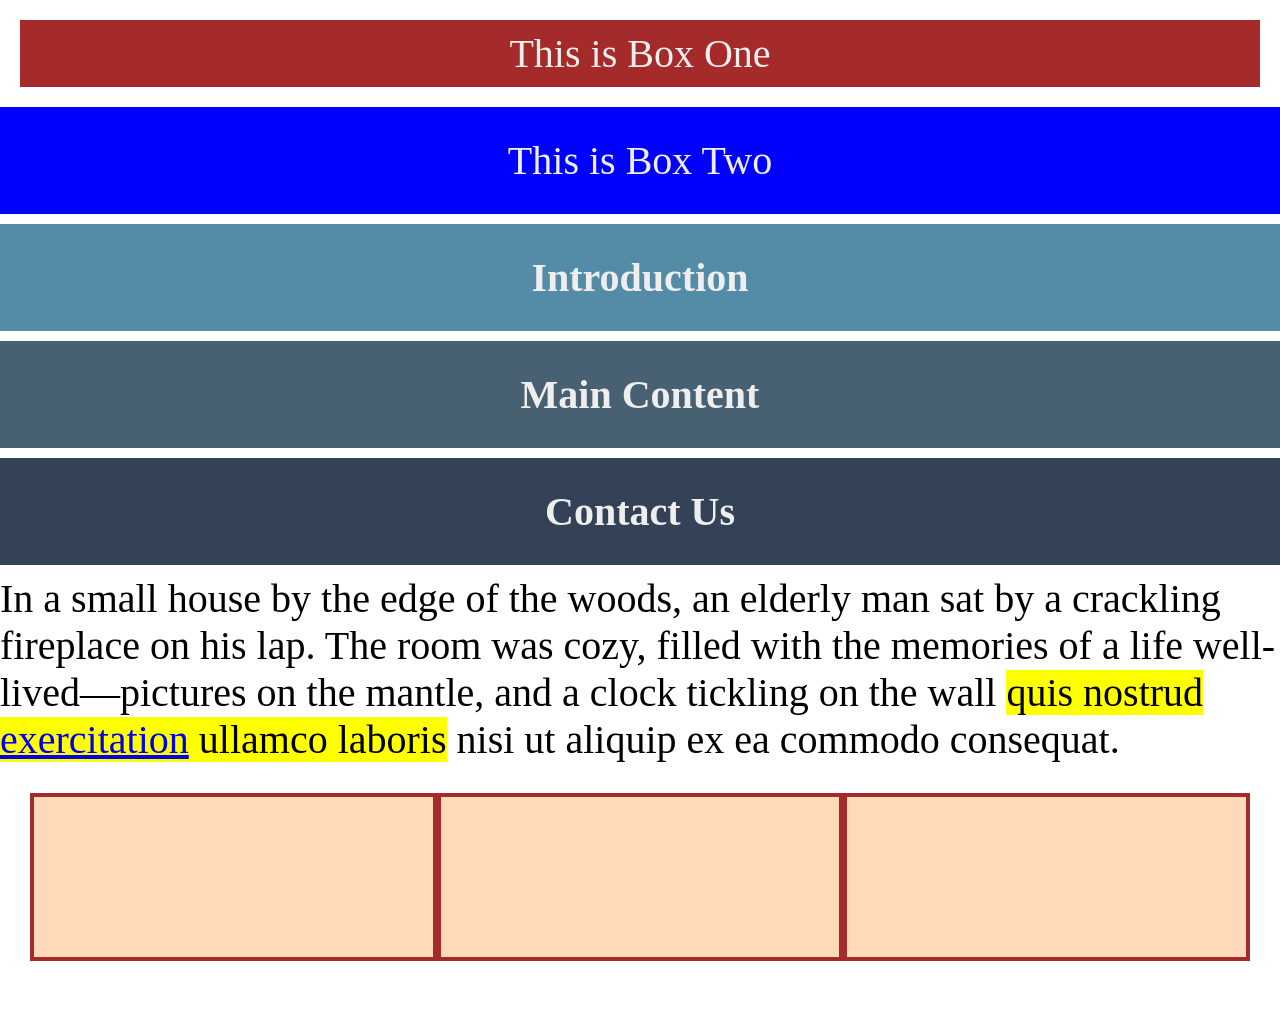
<file: css/index.html>
<!DOCTYPE html>
<html lang="en">
<head>
    <meta charset="UTF-8">
    <meta name="viewport" content="width=device-width, initial-scale=1.0">
    <title>CSS Box Example</title>
    <link rel="stylesheet" href="styles/index.css">
</head>
<body>
    <div class="box-one">This is Box One</div>
    <div class="box-two">This is Box Two</div>
    <div class="introduction">
        <h2>Introduction</h2>
     </div>
     
     <div class="main-content">
        <h2>Main Content</h2>
     </div>
     
     <div class="contact-us">
        <h2>Contact Us</h2>
    </div>
    <p>
        In a small house by the edge of the woods, an elderly man sat by a crackling fireplace
        on his lap. The room was cozy, filled with the memories of a life well-lived—pictures on the mantle,
        and a clock tickling on the wall <span class="highlight">quis nostrud <a href="https://www.dictionary.com/browse/exercitation">exercitation</a>
        ullamco laboris</span> nisi ut aliquip ex ea commodo consequat.   
      </p>
    <div class="flex-container">
        <div class="one"></div>
        <div class="two"></div>
        <div class="three"></div>
    </div>
</body>
</html>
</file>
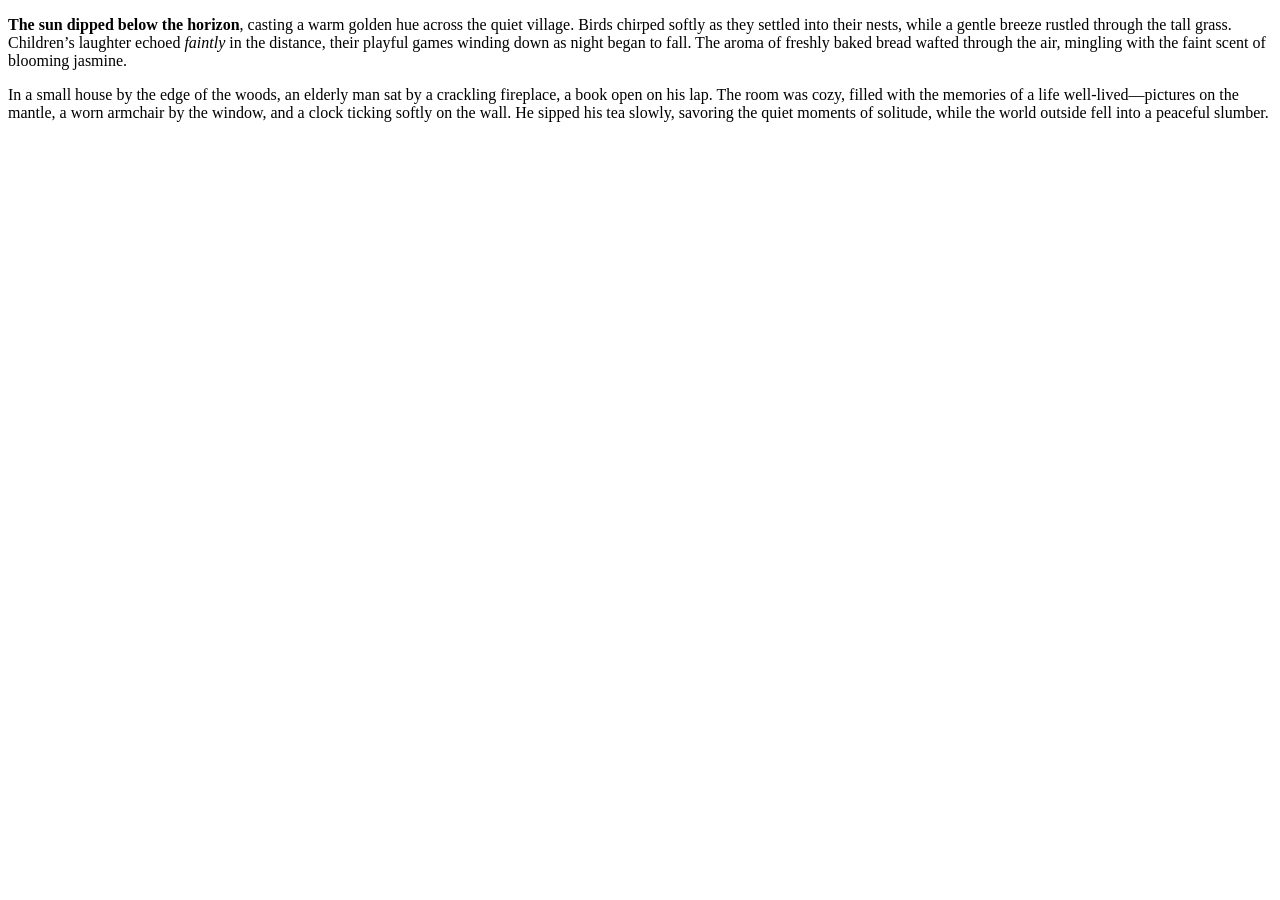
<file: html-boilerplate/index.html>
<!DOCTYPE html>
<html lang="en">
<head>
    <meta charset="UTF-8">
    <meta name="viewport" content="width=device-width, initial-scale=1.0">
    <title> Just A Reminder </title>
</head>
<body>
    <p>
        <strong>The sun dipped below the horizon</strong>, casting a warm golden hue across the quiet village. Birds chirped
        softly as they settled into their nests, while a gentle breeze rustled through the tall grass.
        Children’s laughter echoed <em>faintly</em> in the distance, their playful games winding down as night began to fall.
        The aroma of freshly baked bread wafted through the air, mingling with the faint scent of blooming jasmine.
    </p>
    <p>
        In a small house by the edge of the woods, an elderly man sat by a crackling fireplace, a book open
        on his lap. The room was cozy, filled with the memories of a life well-lived—pictures on the mantle,
        a worn armchair by the window, and a clock ticking softly on the wall. He sipped his tea slowly,
        savoring the quiet moments of solitude, while the world outside fell into a peaceful slumber.
    </p>
    <!-- em emphasizes text , strong makes sense, i makes sense, b makes sense -->
</body>
</html>
</file>
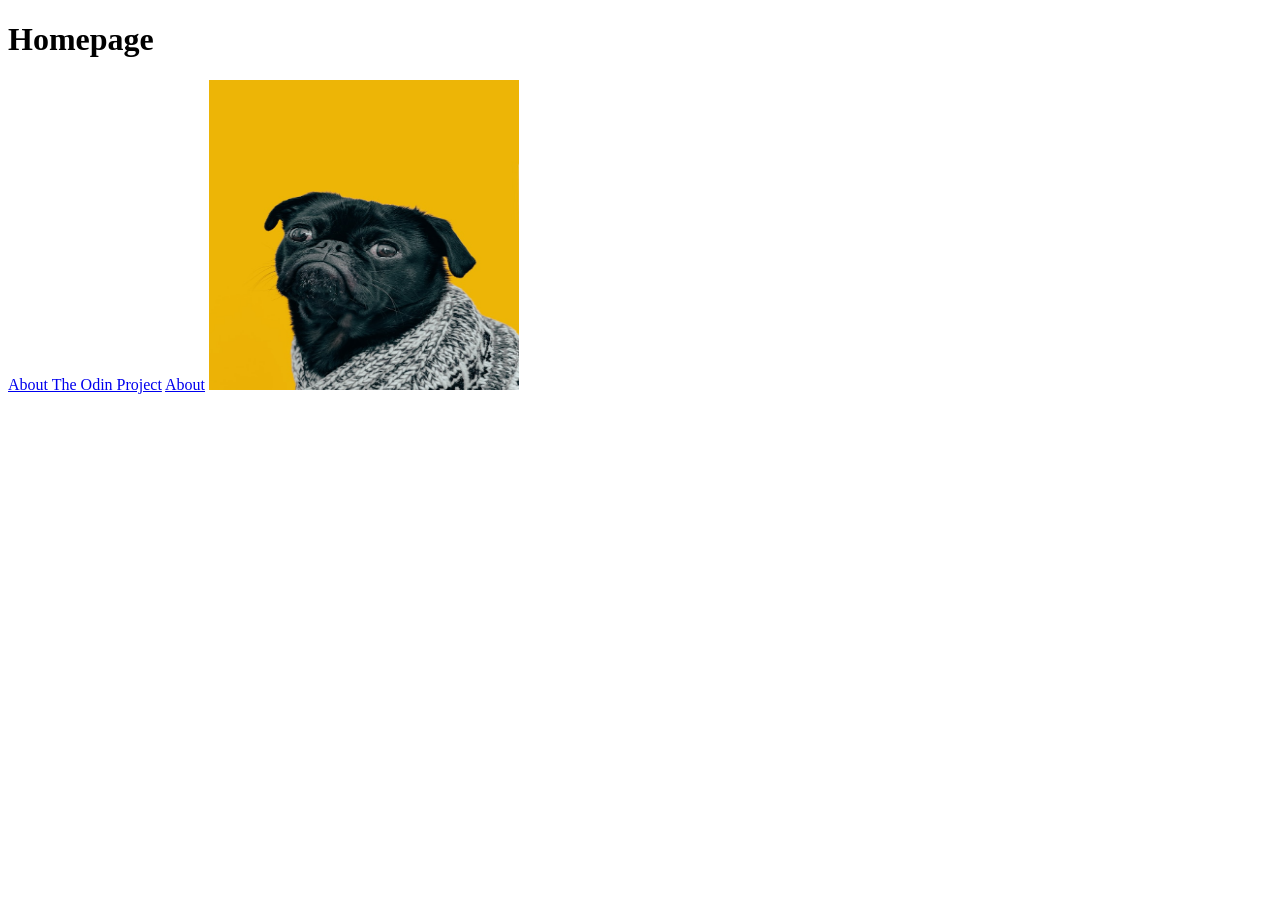
<file: odin-links-and-images/index.html>
<!DOCTYPE html>
<html lang="en">
    <head>
        <meta charset="utf-8">
        <title>Links and Images</title>
    </head>
    <body>
        <body>
            <h1>Homepage</h1>
            <a href="https://www.theodinproject.com/about">About The Odin Project</a>
          
            <a href="./pages/about.html">About</a>
          
            <img src="./images/dog.jpg" alt="An image of a Dog called Charles" height="310" width="310">
          </body>             
</html>
</file>
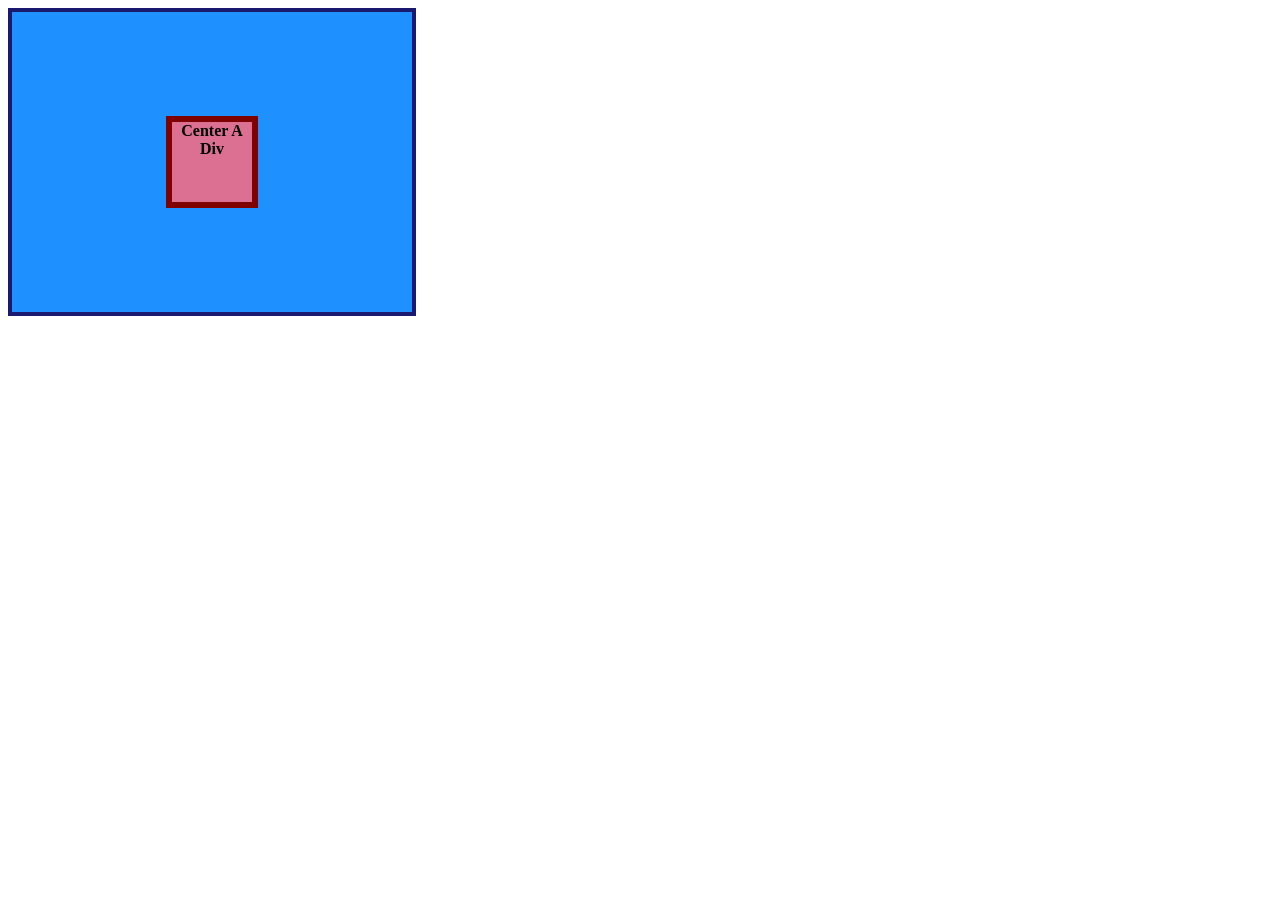
<file: css-exercises/solution 1/index.html>
<!DOCTYPE html>
<html lang="en">
<head>
    <meta charset="UTF-8">
    <meta name="viewport" content="width=device-width, initial-scale=1.0">
    <title>Centering A Div</title>
    <link rel="stylesheet" href="index.css">
</head>
<body>
    <div class="container">
        <div class="box">Center A Div</div>
    </div>
    
</body>
</html>
</file>
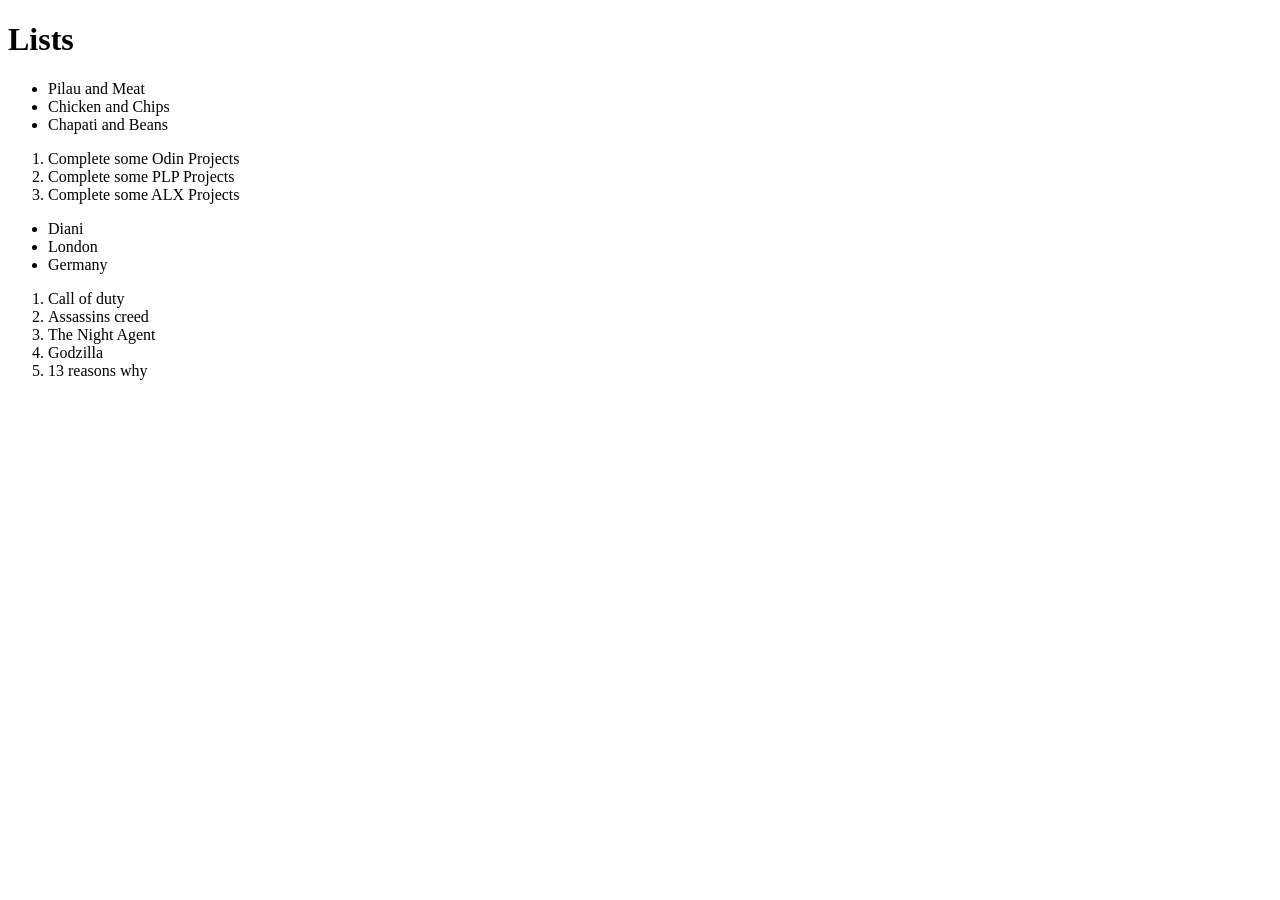
<file: lists.html>
<!DOCTYPE html>
<html lang="en">
    <head>
        <meta charset="utf-8">
        <meta name="viewport" content="width=device-width, initial-scale=1.0">
        <title>Lists</title>
    </head>
    <body>
        <h1>Lists</h1>
        <!--An unordered shopping list of my favourite foods-->
        <ul>
            <li>Pilau and Meat</li>
            <li>Chicken and Chips</li>
            <li>Chapati and Beans</li>
        </ul>
        <!--An ordered list of todos i need to get done today -->
        <ol>
            <li>Complete some Odin Projects</li>
            <li>Complete some PLP Projects</li>
            <li>Complete some ALX Projects</li>
        </ol>
        <!-- An unordered list of places i will like to visit someday-->
         <ul>
            <li>Diani</li>
            <li>London</li>
            <li>Germany</li>
         </ul>
         <!--An ordered list of my all time top 5 favorite video games and movies-->
         <ol>
            <li>Call of duty</li>
            <li>Assassins creed</li>
            <li>The Night Agent</li>
            <li>Godzilla</li>
            <li>13 reasons why</li>
         </ol>
    </body>
</html>
</file>
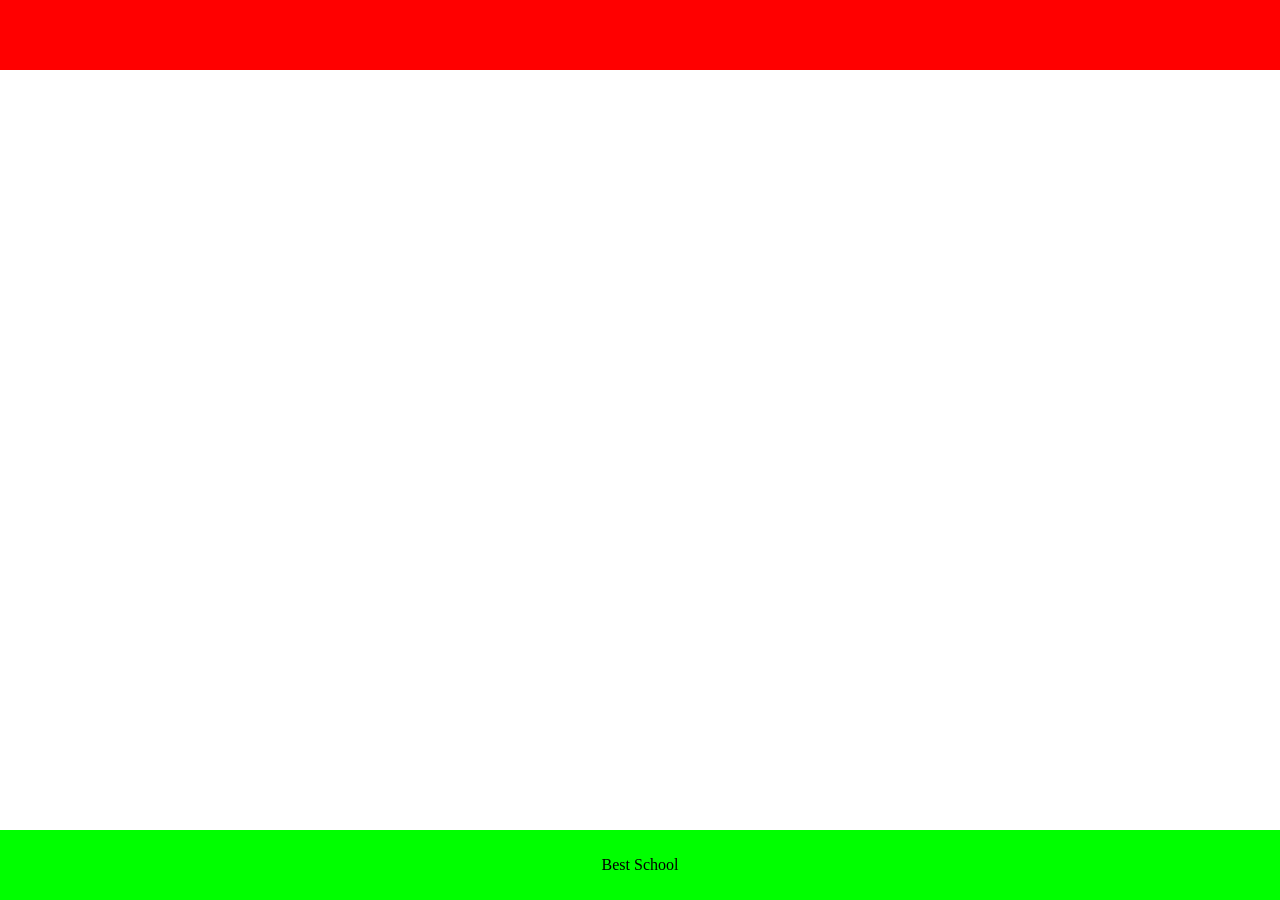
<file: web_static/0-index.html>
<!DOCTYPE html>
<html lang="en">
<head>
    <meta charset="UTF-8">
    <meta name="viewport" content="width=device-width, initial-scale=1.0">
    <title>AirBnB Clone</title>
</head>
<body style="margin: 0; padding: 0;">
    <header style="background-color: #FF0000; height: 70px; width: 100%;"></header>
    <footer style="background-color: #00FF00;
                    height: 70px;
                    width: 100%;
                    display: flex;
                    justify-content: center;
                    align-items: center;
                    bottom: 0;
                    position: fixed;">
            <p style="text-align: center;margin: 0;">Best School</p>
    </footer>
    
</body>
</html>
</file>
<file: css/styles/index.css>
* {
    padding: 0;
    margin: 0;
    font-size: 40px;
}

.box-one {
    background-color: brown;
    padding: 10px;
    border: 30 solid purple;
    margin: 20px;
}

.box-two {
    background-color: blue;
    border: 0 solid green;
}

div {
    padding: 30px;
    text-align: center;
    margin-bottom: 10px;
    color: #EEEEEE;
  }
  
  .introduction {
    background-color: #548CA8;
  }
  
  .main-content {
    background-color: #476072;
  }
  
  .contact-us {
    background-color: #334257;
  }
  .highlight {
    background-color: yellow;
  }
  .flex-container {
    display: flex;
  }
  
  /* this selector selects all divs inside .flex-container */
  .flex-container div {
    background: peachpuff;
    border: 4px solid brown;
    height: 100px;
    flex: 1;
  }
</file>
<file: css-exercises/solution 1/index.css>
.container {
    background: dodgerblue;
    border: 4px solid midnightblue;
    width: 400px;
    height: 300px;
}

.box {
    background: palevioletred;
    font-weight: bold;
    text-align: center;
    border: 6px solid maroon;
    width: 80px;
    height: 80px;
}

.container {
    display: flex;
    align-items: center;
    justify-content: center;
}
</file>
